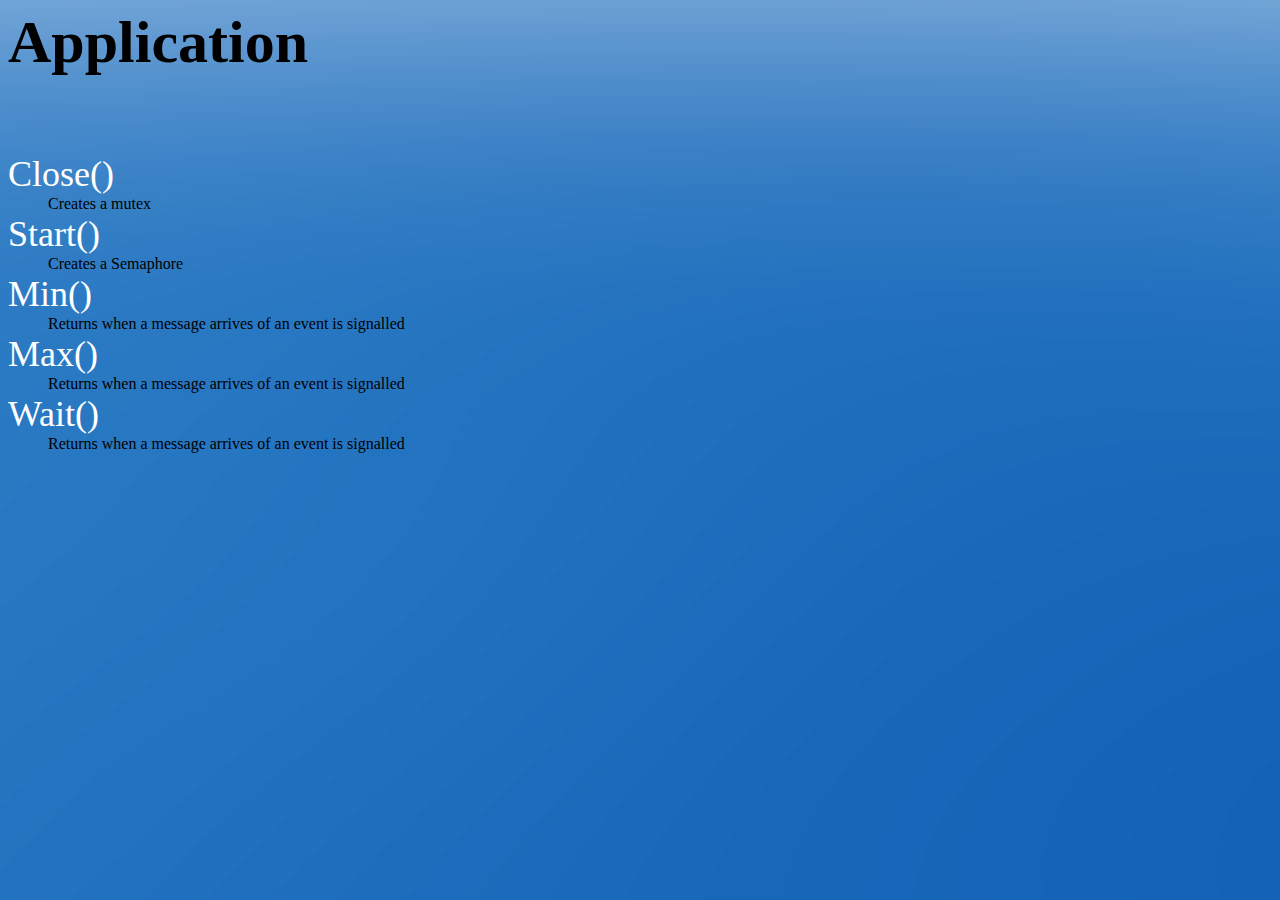
<file: Documentation/Application.html>
<style type="text/css">
body {
	background-image: url(../header.jpg);
}
a:link {
	text-decoration: none;
}
a:visited {
	text-decoration: none;
}
a:hover {
	text-decoration: none;
}
a:active {
	text-decoration: none;
}
a {
	font-size: 36px;
	font-style: normal;
	font-weight: normal;
}
h1 {
	font-size: 60px;
}
h1,h2,h3,h4,h5,h6 {
	font-weight: bolder;
}
</style>
<body link="#FFFFFF" alink="#1ABF2D"><h1>Application</h1>
<dl>
  <dt>&nbsp;</dt>
  <dd>&nbsp;</dd>
  <dt><a href="http://docs.activestate.com/activepython/2.4/pywin32/win32event__CreateMutex_meth.html">Close()</a><br>
  </dt>
  <dd>Creates a mutex </dd>
  <dt><a href="http://docs.activestate.com/activepython/2.4/pywin32/win32event__CreateSemaphore_meth.html">Start()</a><br>
  </dt>
  <dd>Creates a Semaphore </dd>
  <dt><a href="http://docs.activestate.com/activepython/2.4/pywin32/win32event__MsgWaitForMultipleObjects_meth.html">Min()</a><br>
  </dt>
  <dd>Returns when a message arrives of an event is signalled </dd>
  <dt><a href="http://docs.activestate.com/activepython/2.4/pywin32/win32event__MsgWaitForMultipleObjects_meth.html">Max()</a><br>
  </dt>
  <dd>Returns when a message arrives of an event is signalled </dd>
  <dt><a href="http://docs.activestate.com/activepython/2.4/pywin32/win32event__MsgWaitForMultipleObjects_meth.html">Wait()</a><br>
  </dt>
  <dd>Returns when a message arrives of an event is signalled <br>
  </dd>
  <dt>&nbsp;</dt>
</dl>
</file>
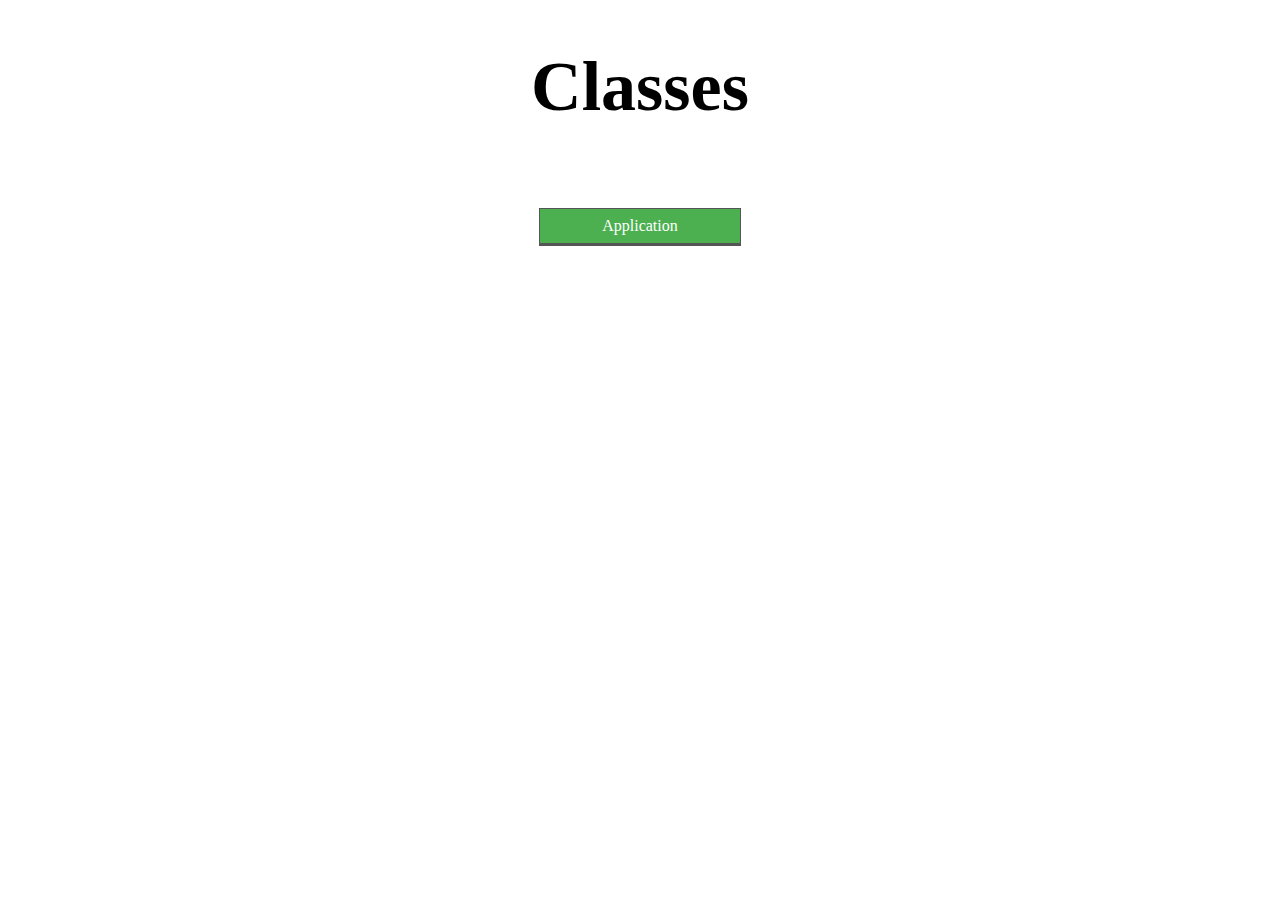
<file: Documentation/Classes.html>
<!DOCTYPE html>
<html>
<head>
<style>
ul {
    list-style-type: none;
  	margin: 0 auto;
    width: 620px;
    padding: 0;
    width: 200px;
    background-color: #f1f1f1;
    border: 1px solid #555;
}

li a {
    display: block;
    color: #000;
    padding: 8px 16px;
    text-decoration: none;
}

li {
    text-align: center;
    border-bottom: 1px solid #555;
}

li:last-child {
    border-bottom: none;
}

li a.active {
    background-color: #4CAF50;
    color: white;
}

li a:hover:not(.active) {
    background-color: #555;
    color: white;
}
h1 {
	font-size: 70px;
}
</style>
<meta charset="utf-8">
</head>
<body>

<h1 align="center">Classes</h1>
<p>&nbsp;</p>

<ul>
  <li><a class="active" href="#home">Application</a></li>
  <li></li>
  <li></li>


</ul>

</body>
</html>
</file>
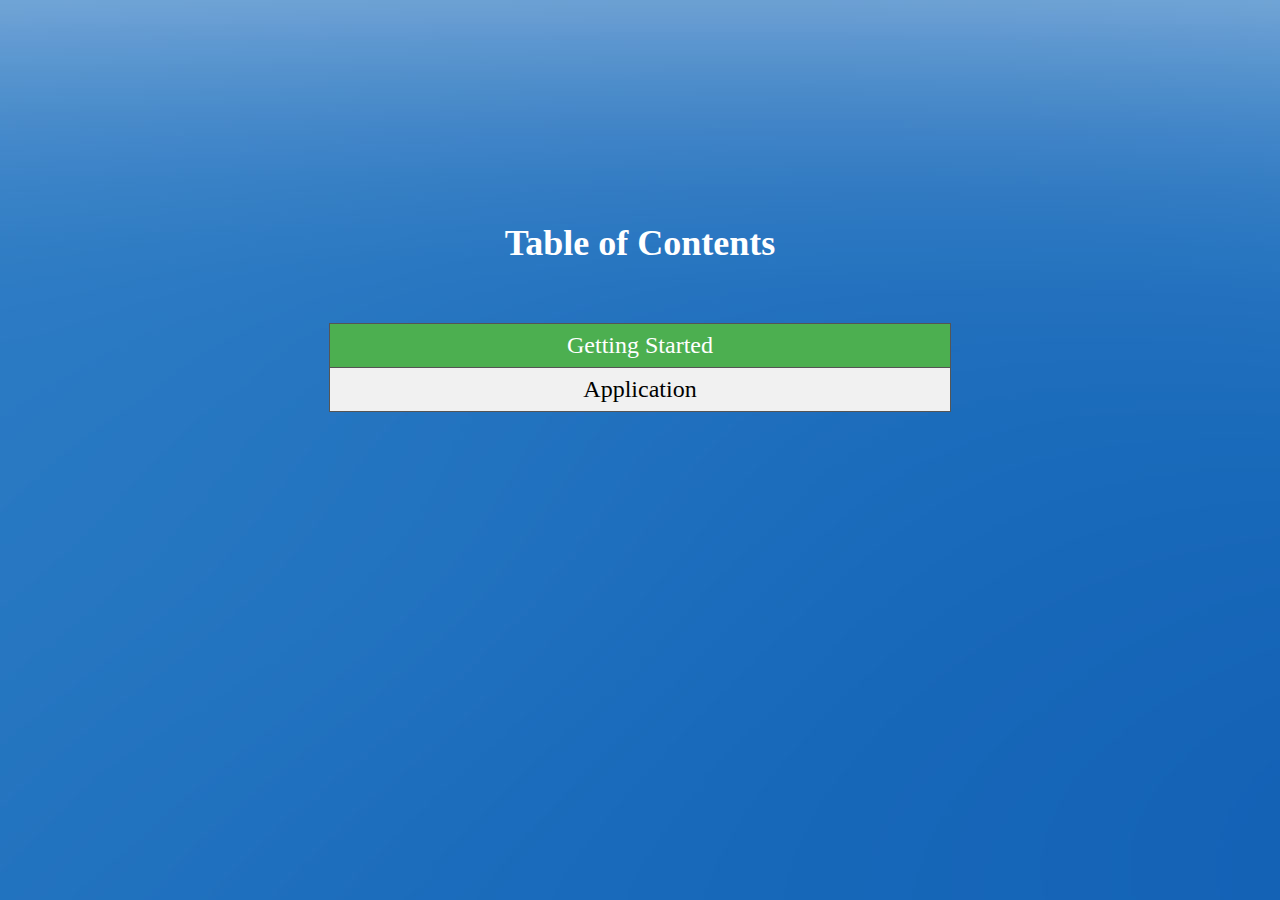
<file: Documentation/Table_Of_Contents.html>
﻿<!DOCTYPE html>
<html>
<head>
<style>
ul {
    list-style-type: none;
  	margin: 0 auto;
	font-size: 24px;
    width: 620px;
	
    padding: 0;
  
    background-color: #f1f1f1;
    border: 1px solid #555;
}

li a {
    display: block;
    color: #000;
    padding: 8px 16px;
    text-decoration: none;
}

li {
    text-align: center;
    border-bottom: 1px solid #555;
}

li:last-child {
    border-bottom: none;
}

li a.active {
    background-color: #4CAF50;
    color: white;
}

li a:hover:not(.active) {
    background-color: #555;
    color: white;
}
h1 {
	font-size: 36px;
	color: #FFFFFF;
}
body {
	background-image: url(../header.jpg);
}
</style>
<meta charset="utf-8">
</head>
<body>

<h1 align="center">&nbsp;</h1>
<h1 align="center">&nbsp;</h1>
<h1 align="center">&nbsp;</h1>
<h1 align="center">Table of Contents</h1>
<p>&nbsp;</p>

<ul>
  <li><a class="active" href="#home">Getting Started</a></li>
  <li><a href='Application.html'>Application</a></li>


</ul>

</body>
</html>
</file>
